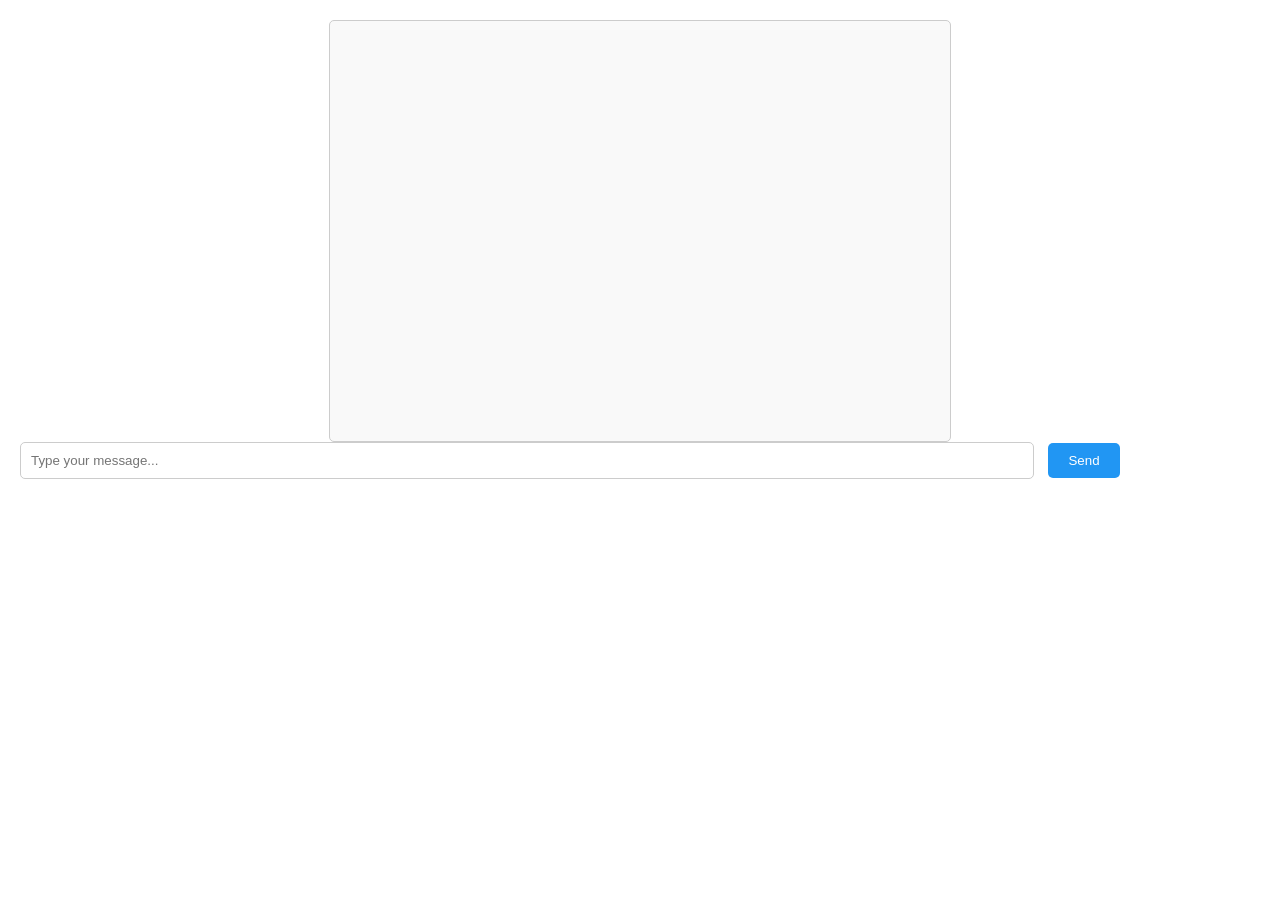
<file: actions-ui/web/index.html>
<!DOCTYPE html>
<html lang="en">

<head>
    <meta charset="UTF-8">
    <meta name="viewport" content="width=device-width, initial-scale=1.0">
    <title>Chatbot Demo</title>
    <style>
        body {
            font-family: Arial, sans-serif;
            margin: 0;
            padding: 20px;
        }

        .chat-container {
            border: 1px solid #ccc;
            border-radius: 5px;
            max-width: 600px;
            margin: 0 auto;
            padding: 10px;
            background-color: #f9f9f9;
            height: 400px;
            overflow-y: scroll;
        }

        .chat-message {
            margin: 10px 0;
        }

        .user-message {
            text-align: right;
            color: #4caf50;
        }

        .bot-message {
            text-align: left;
            color: #2196f3;
        }

        input[type="text"] {
            width: 80%;
            padding: 10px;
            border: 1px solid #ccc;
            border-radius: 5px;
            margin-right: 10px;
        }

        button {
            padding: 10px 20px;
            border: none;
            border-radius: 5px;
            background-color: #2196f3;
            color: #fff;
            cursor: pointer;
        }
    </style>
</head>

<body>
    <div class="chat-container" id="chatContainer"></div>
    <div>
        <input type="text" id="messageInput" placeholder="Type your message...">
        <button onclick="sendMessage()">Send</button>
    </div>

    <script>
        function sendMessage() {
            var message = document.getElementById("messageInput").value;
            var chatContainer = document.getElementById("chatContainer");

            if (message.trim() === "") return;

            var userMessage = document.createElement("div");
            userMessage.className = "chat-message user-message";
            userMessage.innerHTML = message;
            chatContainer.appendChild(userMessage);

            document.getElementById("messageInput").value = "";

            // Send POST request to Backend Service
            fetch('https://fuzzy-space-eureka-69r6vg7wqwrc5x9g-5005.app.github.dev/webhooks/rest/webhook/', {
                method: 'POST',
                headers: {
                    'Content-Type': 'application/json',
                },
                body: JSON.stringify({ message: message.replaceAll(' ','') }),
            })
            .then(response => response.json())
            .then(data => {
                data.forEach(element => {
                    var botMessage = document.createElement("div");
                    botMessage.className = "chat-message bot-message";
                    botMessage.innerHTML = element.text;
                    chatContainer.appendChild(botMessage);
                    chatContainer.scrollTop = chatContainer.scrollHeight;
                });
                
            })
            .catch((error) => {
                console.error('Error:', error);
            });
        }
    </script>
</body>

</html>
</file>
